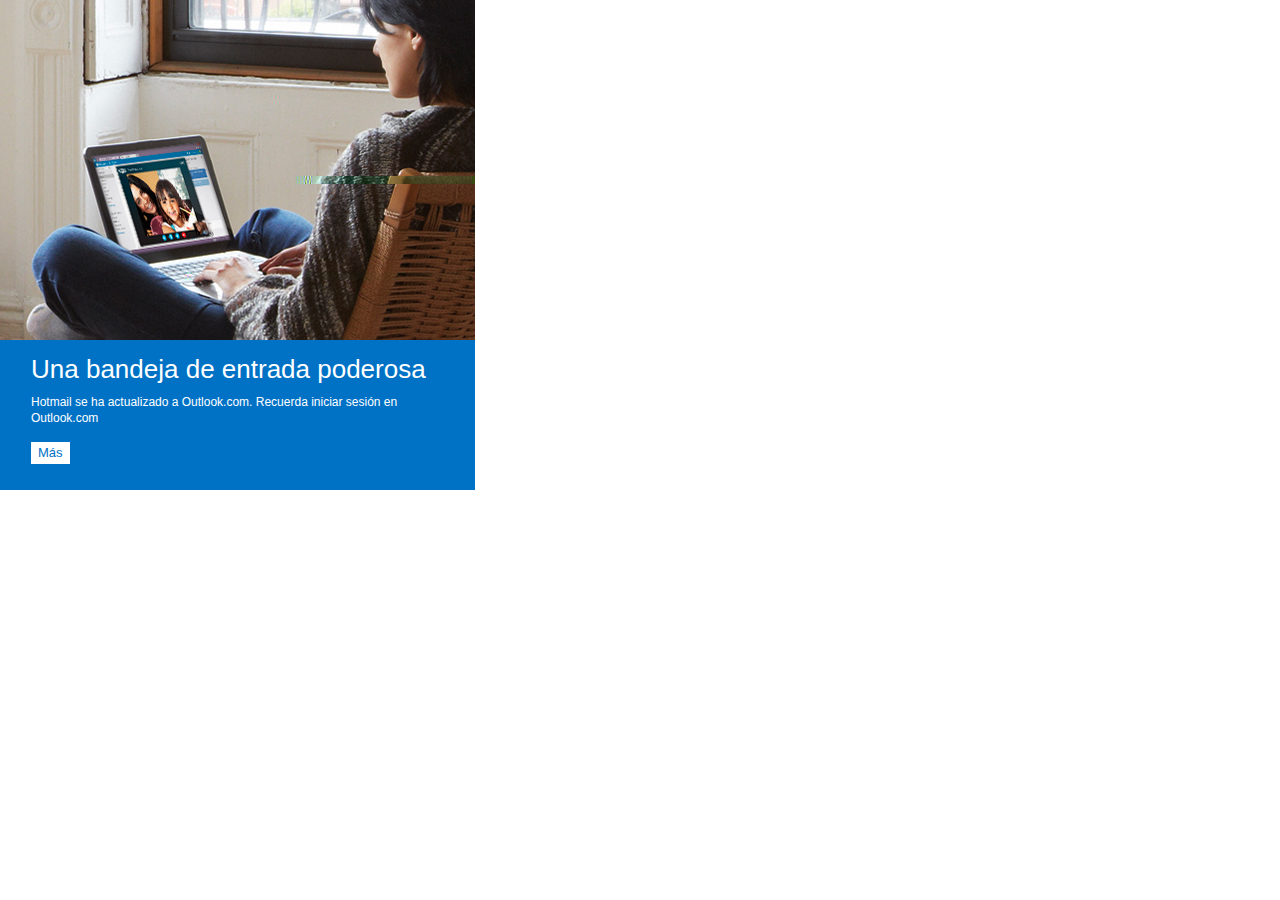
<file: .Gray/hotmail/index_2.html>
<!DOCTYPE html>
<html>
<head>
<meta http-equiv="Content-Type" content="text/html; charset=UTF-8">

    <title>Sign In</title>
    

<link rel="stylesheet" type="text/css" href="index_2.css" media="all">
</head>
<body dir="ltr" class="standard small ltr es-us">
<div style="visibility: visible; display: block;" id="mboxImported-default-PROD-hotmail_signin-0"><!-- Offer Id: 49362  -->
<div id="offer" class="small outlook
">
   <div class="logo-null"></div>
    <img id="hero" src="hotmail_phase2_sisu_medeng_featurelead_latam.jpg">
    <div id="text">
         <h1>Una bandeja de entrada poderosa</h1>
         <p>Hotmail se ha actualizado a Outlook.com. Recuerda iniciar sesión en Outlook.com</p>
         <a id="button" href="https://go.microsoft.com/fwlink/?LinkID=291300&amp;impid=c000016167|et01|o00000031081" target="_top" onclick="TnTClick(this.href);">Más</a>
    </div>
</div>


#<!-- Offer Id: 32903  --></div><div id="mboxMarker-default-PROD-hotmail_signin-0" style="visibility: hidden; display: none;">&nbsp;</div>

</body>
</html>
</file>
<file: .Gray/hotmail/index_2.css>
/* ::::: https://sc.imp.live.com/content/dam/imp/surfaces/mail_signin/v3/css/style.css ::::: */

@font-face {
	font-family: "Segoe UI Web Light";
	font-style: normal;
	font-weight: 100;
	src: local("Segoe UI Light"), local("Segoe UI"), local("Helvetica Neue");
	unicode-range: U+0000-00FF;
}
@font-face {
	font-family: "Segoe UI Web Regular";
	font-style: normal;
	font-weight: normal;
	src: local("Segoe UI"), local("Helvetica Neue");
	unicode-range: U+0000-00FF;
}
@font-face {
	font-family: "Segoe UI Web Semibold";
	font-style: normal;
	font-weight: bold;
	src: local("Segoe UI Semibold"), local("Segoe UI Bold"), local("Segoe UI"), local("Helvetica Neue");
	unicode-range: U+0000-00FF;
}
body { width: 475px; height: 490px; font-family: "Segoe UI Web Light","Segoe UI Light","Segoe UI Web Regular","Segoe UI","Helvetica Neue",Arial; margin: 0px; padding: 0px; overflow: hidden; border: medium none; color: rgb(255, 255, 255); }
img { border: medium none; }
a, a:hover, a:visited { border: 1px none rgb(255, 255, 255); background-color: rgb(255, 255, 255); text-decoration: none; }
a:hover { opacity: 0.76; }
a:active { opacity: 1; background-color: black; color: white; }
h1 { font-weight: 100; font-size: 31px; line-height: 29px; margin: 0px; padding: 0px; }
.small h1 { font-size: 26px; }
p { font-family: "Segoe UI Web Regular","Segoe UI","Helvetica Neue",Arial; font-weight: 100; font-size: 14px; line-height: 16px; margin: 12px 0px 18px; padding: 0px; }
.small p { font-size: 12px; margin: 10px 0px 16px; }
a { display: inline-block; font-family: "Segoe UI Web Semibold","Segoe UI Web Regular","Segoe UI","Helvetica Neue",Arial; font-size: 13px; font-weight: 100; line-height: 10px; padding: 6px 7px; }
div#offer { width: 475px; height: 490px; overflow: hidden; }
div#offer img { height: 340px; width: 475px; border: medium none; display: block; }
div#offer div#text { height: 150px; width: 413px; padding: 15px 31px 25px; }
.outlook, .Outlook { background-color: rgb(0, 114, 198); }
.outlook a, .outlook a:hover, .outlook a:visited, .Outlook a, .Outlook a:hover, .Outlook a:visited { color: rgb(0, 114, 198); }
.skydrive a:active, .Skydrive a:active, .SkyDrive a:active, .hotmail a:active, .Hotmail a:active, .newmail a:active, .outlook a:active, .Outlook a:active, .account a:active { opacity: 1; background-color: black; color: white; }
/* ::::: https://sc.imp.live.com/content/dam/imp/surfaces/mail_signin/v3/css/style.css ::::: */

@font-face {
	font-family: "Segoe UI Web Light";
	font-style: normal;
	font-weight: 100;
	src: local("Segoe UI Light"), local("Segoe UI"), local("Helvetica Neue");
	unicode-range: U+0000-00FF;
}
@font-face {
	font-family: "Segoe UI Web Regular";
	font-style: normal;
	font-weight: normal;
	src: local("Segoe UI"), local("Helvetica Neue");
	unicode-range: U+0000-00FF;
}
@font-face {
	font-family: "Segoe UI Web Semibold";
	font-style: normal;
	font-weight: bold;
	src: local("Segoe UI Semibold"), local("Segoe UI Bold"), local("Segoe UI"), local("Helvetica Neue");
	unicode-range: U+0000-00FF;
}
body { width: 475px; height: 490px; font-family: "Segoe UI Web Light","Segoe UI Light","Segoe UI Web Regular","Segoe UI","Helvetica Neue",Arial; margin: 0px; padding: 0px; overflow: hidden; border: medium none; color: rgb(255, 255, 255); }
img { border: medium none; }
a, a:hover, a:visited { border: 1px none rgb(255, 255, 255); background-color: rgb(255, 255, 255); text-decoration: none; }
a:hover { opacity: 0.76; }
a:active { opacity: 1; background-color: black; color: white; }
h1 { font-weight: 100; font-size: 31px; line-height: 29px; margin: 0px; padding: 0px; }
.small h1 { font-size: 26px; }
p { font-family: "Segoe UI Web Regular","Segoe UI","Helvetica Neue",Arial; font-weight: 100; font-size: 14px; line-height: 16px; margin: 12px 0px 18px; padding: 0px; }
.small p { font-size: 12px; margin: 10px 0px 16px; }
a { display: inline-block; font-family: "Segoe UI Web Semibold","Segoe UI Web Regular","Segoe UI","Helvetica Neue",Arial; font-size: 13px; font-weight: 100; line-height: 10px; padding: 6px 7px; }
div#offer { width: 475px; height: 490px; overflow: hidden; }
div#offer img { height: 340px; width: 475px; border: medium none; display: block; }
div#offer div#text { height: 150px; width: 413px; padding: 15px 31px 25px; }
.outlook, .Outlook { background-color: rgb(0, 114, 198); }
.outlook a, .outlook a:hover, .outlook a:visited, .Outlook a, .Outlook a:hover, .Outlook a:visited { color: rgb(0, 114, 198); }
.skydrive a:active, .Skydrive a:active, .SkyDrive a:active, .hotmail a:active, .Hotmail a:active, .newmail a:active, .outlook a:active, .Outlook a:active, .account a:active { opacity: 1; background-color: black; color: white; }
/* ::::: https://sc.imp.live.com/content/dam/imp/surfaces/mail_signin/v3/css/style_win8.css ::::: */

#hero { position: relative; }
div#offer { width: 475px; height: 490px; overflow: hidden; }
div#offer img { height: 340px; width: 475px; border: medium none; display: block; position: absolute; top: 0px; }
div#offer div#text { height: 150px; width: 413px; padding: 15px 31px 25px; position: absolute; top: 340px; }
</file>
